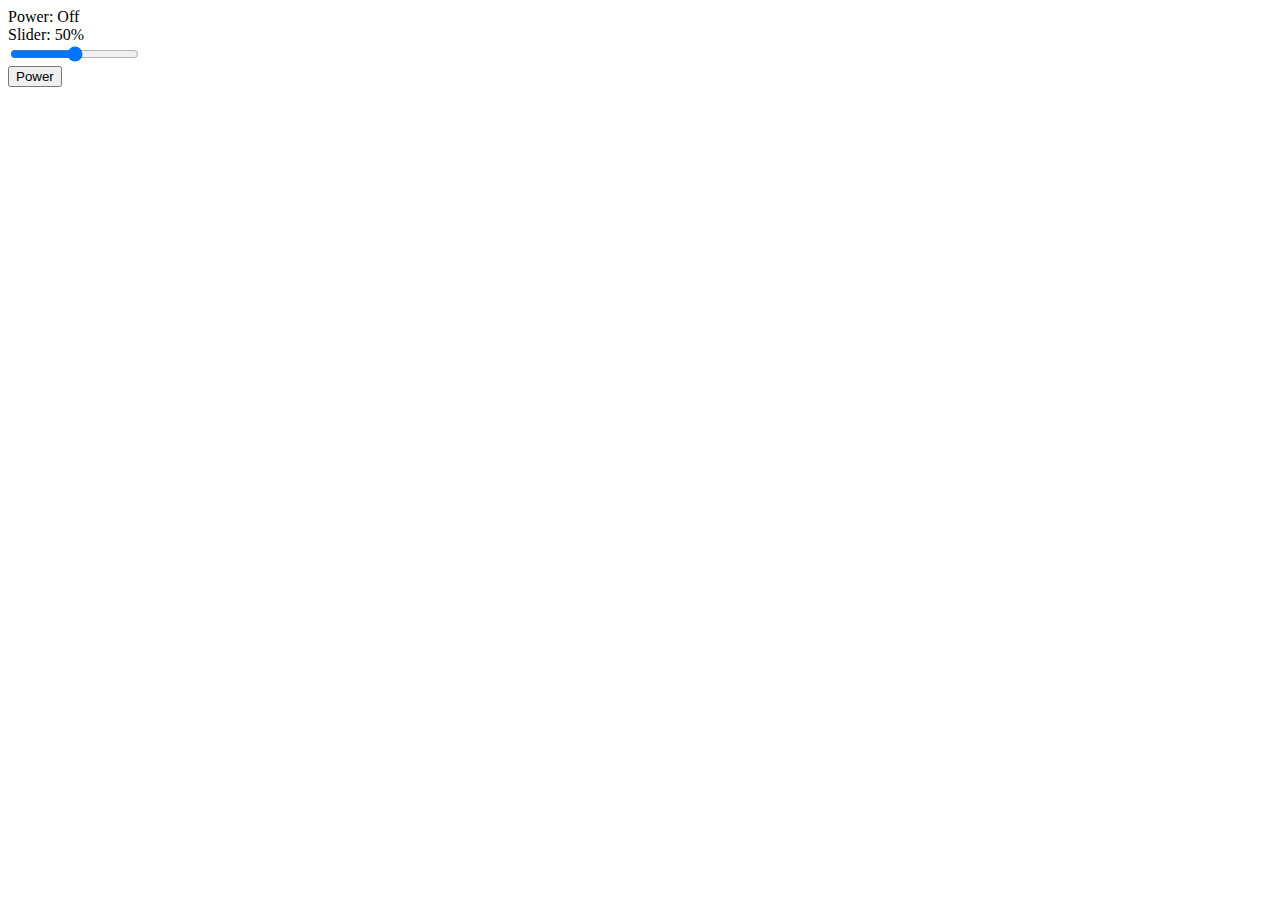
<file: Web/static/test/02.index.html>
<!DOCTYPE html>
<html>
<head>
  <title>Basic Page Example</title>
  <meta charset="utf-8">
  <meta name="viewport" content="user-scalable=no, initial-scale=1, maximum-scale=1, minimum-scale=1, width=device-width">
</head>
<body>
  <main>
    <div class="labels">
      <div>
        Power: <span id="powerState">Off</span>
      </div>
      <div>
        Slider: <span id="sliderState">50</span>%
      </div>
    </div>
    <div class="sliders">
      <input id="slider" class="slider" type="range" min="0" max="100" step="1"></input>
    </div>
    <div class="colorbox"></div>
    <div class="buttons">
      <button id="power" type="button" class="btn btn-default">Power</button>
    </div>
  </main>
</body>
</html>
</file>
